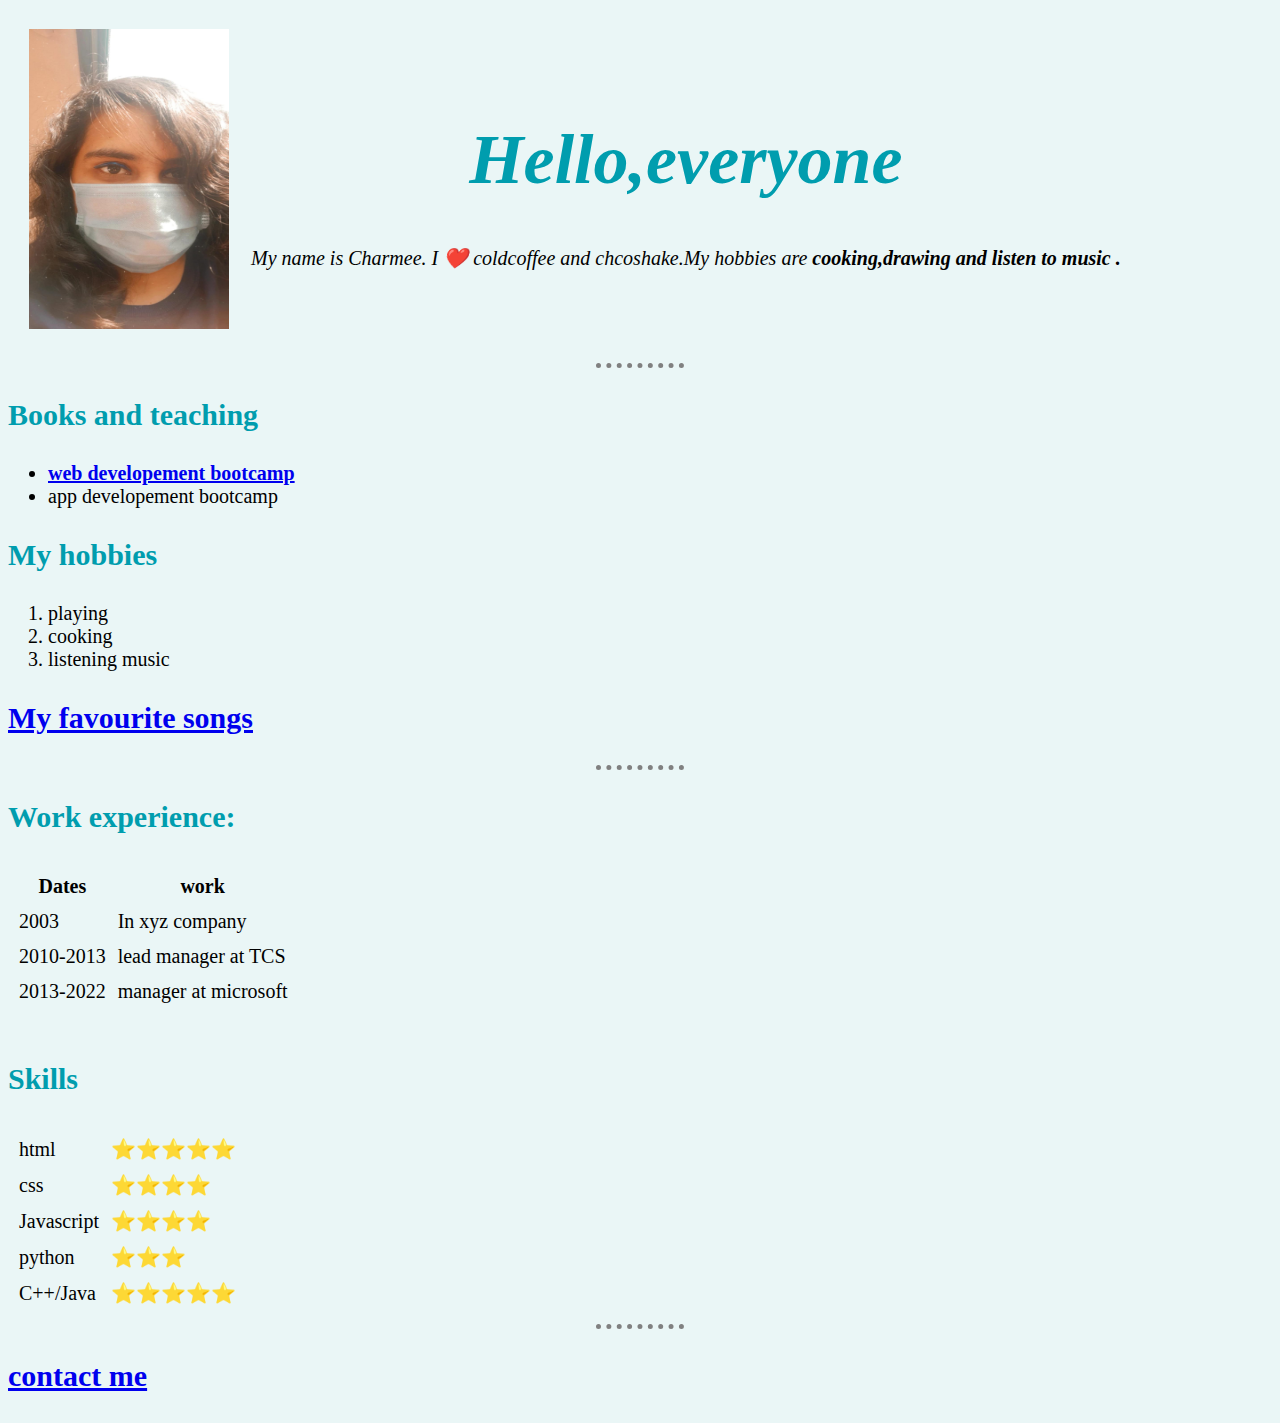
<file: index.html>
<!DOCTYPE html>
<html lang="en" dir="ltr">
  <head>
    <meta charset="utf-8">
    <title>ABOUT ME</title>
    <link rel="stylesheet" href="css/style.css">
  </head>
  <body >
    <table cellspacing="20">
      <tr>
        <td>  <img src="myself.jpeg" alt="initial web developement" height="300"width="200"></td>
        <td><h1>Hello,everyone</h1>
        <p><em>My name is Charmee. I ❤️ coldcoffee and chcoshake.My hobbies are<strong> cooking,drawing and listen to music .</strong></em></p></td>
      </tr>
    </table>
   <hr>
    <h3>Books and teaching</h3>
    <ul>
      <li><strong><a href="https://www.w3schools.com/whatis/">web developement bootcamp</a></strong></li>
      <li>app developement bootcamp</li>
    </ul>
    <h3>My hobbies</h3>
    <ol>
      <li>playing</li>
      <li>cooking</li>
      <li>listening music</li>
    </ol>
    <h3><a href="songs.html">My favourite songs</a></h3>
    <hr>
    <h3>Work experience:</h3>
    <table cellspacing="10">
      <head>
        <thead>
          <th>Dates</th>
          <th>work</th>
        </thead>
      </head>
      <tr>
        <td>2003</td>
        <td>In xyz company</td>
      </tr>
      <tr>
        <td>2010-2013</td>
        <td>lead manager at TCS</td>
      </tr>
      <tr>
        <td>2013-2022</td>
        <td>manager at microsoft</td>
      </tr>
    </table>
    <br>
    <h3>Skills</h3>
    <table cellspacing="10">

      <tr>
        <td>html</td>
        <td>⭐⭐⭐⭐⭐</td>
      </tr>
        <td>css</td>
        <td>⭐⭐⭐⭐</td>
      <tr>
        <td>Javascript</td>
        <td>⭐⭐⭐⭐</td>
      </tr>
      <tr>
        <td>python</td>
        <td>⭐⭐⭐</td>
      </tr>
      <tr>
        <td>C++/Java</td>
        <td>⭐⭐⭐⭐⭐</td>
      </tr>
    </table>
    <hr>
    <h3><a href="contact.html">contact me</a></h3>
  </body>
</html>
</file>
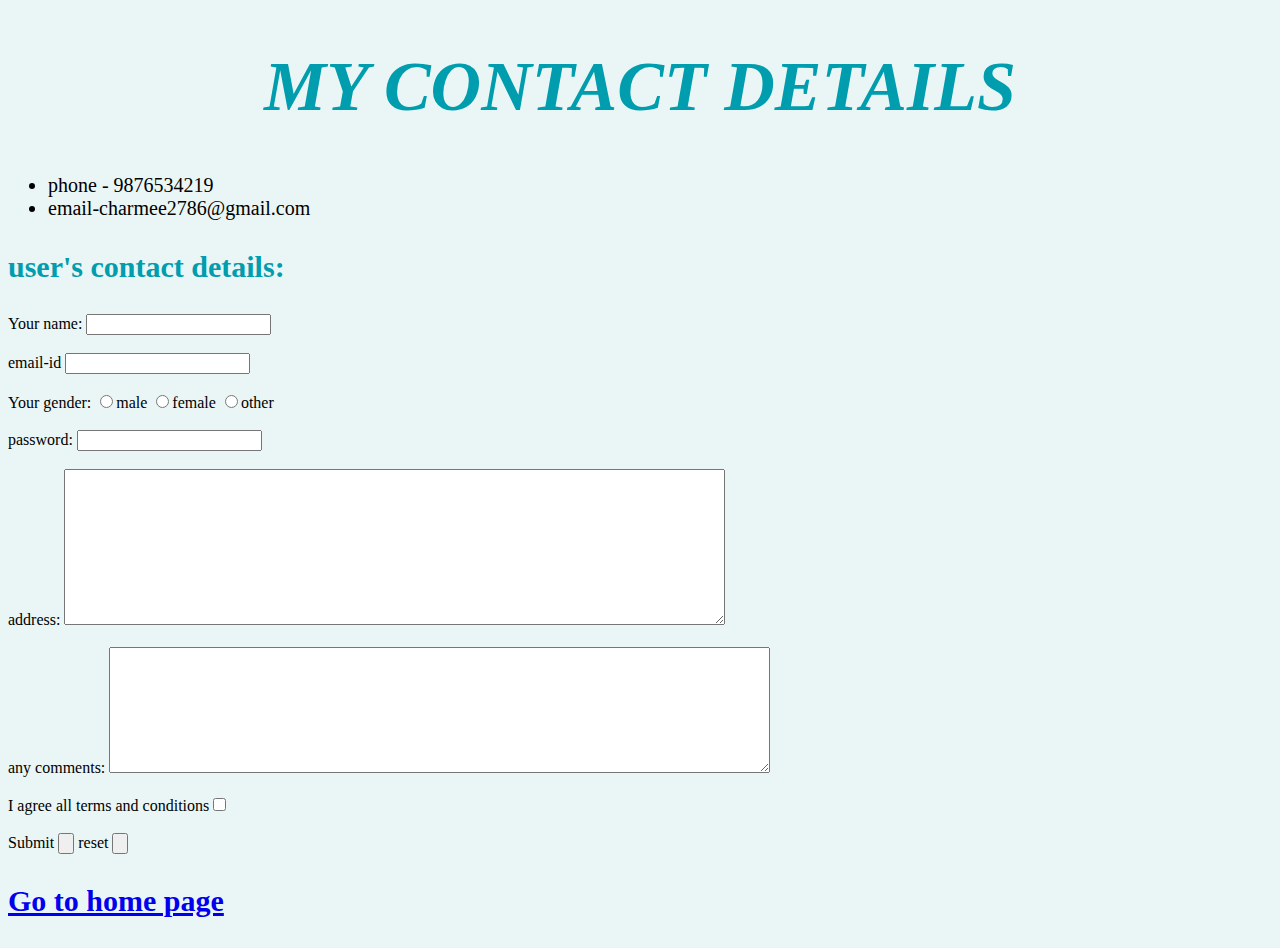
<file: contact.html>
<!DOCTYPE html>
<html lang="en" dir="ltr">
  <head>
    <meta charset="utf-8">
    <title></title>
    <link rel="stylesheet" href="css/style.css">
  </head>
  <body>
    <h1>MY CONTACT DETAILS</h1>
    <ul>
      <li>phone - 9876534219</li>
      <li>email-charmee2786@gmail.com</li>
    </ul>
    <h3>user's contact details:</h3>

    <form  action="mailto:charmeegandhi0@gmail.com" method="post" enctype="text/plain">
      <label>Your name:</label>
      <input type="text" name="yourname" value="">
      <br>
      <br>
      <label>email-id</label>
      <input type="text" name="youremail" value="">
      <br>
      <br>
      <label>Your gender:</label>
      <input type="radio" name="" value=""><label>male</label>
      <input type="radio" name="" value=""><label>female</label>
      <input type="radio" name="" value=""><label>other</label>
      <br>
      <br>
      <label>password:  </label>
      <input type="password" name="password" value="">
      <br>
      <br>
      <label>address:</label>
      <textarea name="address" rows="10" cols="80"></textarea>
      <br>
      <br>
      <label>any comments:  </label>
      <textarea name="your message" rows="8" cols="80"></textarea>
      <br><br>
      <label>I agree all terms and conditions</label><input type="checkbox" name="" value="">
      <br><br>
      <label>Submit</label>
      <input type="submit" name="" value="">
      <label>reset</label>
      <input type="reset" name="" value="">



    </form>
    <h3><a href="index.html">Go to home page</a></h3>
  </body>
</html>
</file>
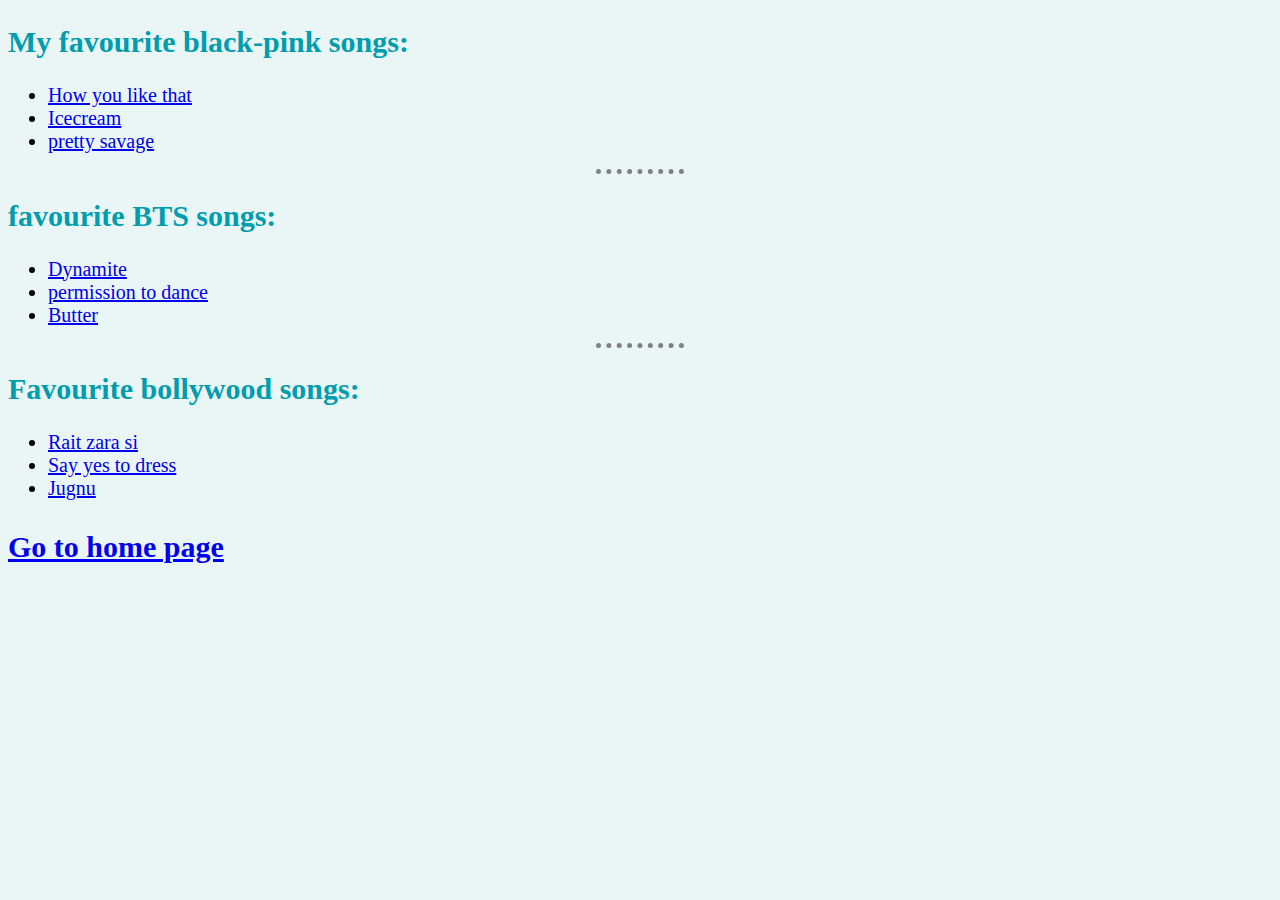
<file: songs.html>
<!DOCTYPE html>
<html lang="en" dir="ltr">
  <head>
    <meta charset="utf-8">
    <title></title>
    <link rel="stylesheet" href="css/style.css">
  </head>
  <body>
    <h2>My favourite black-pink songs:</h2>
    <ul>
      <li><a href="https://www.bing.com/videos/search?q=blackpink+songs&docid=608039688530430454&mid=F802819AA83460C66849F802819AA83460C66849&view=detail&FORM=VIRE">How you like that</a></li>
      <li><a href="https://www.bing.com/videos/search?q=blackpink+songs&&view=detail&mid=1A9C6E0E3711BEF4B1ED1A9C6E0E3711BEF4B1ED&&FORM=VRDGAR&ru=%2Fvideos%2Fsearch%3Fq%3Dblackpink%2Bsongs%26FORM%3DHDRSC4">Icecream</a></li>
      <li><a href="https://www.bing.com/videos/search?q=blackpink+songs&&view=detail&mid=E373C2EABAE7E3980933E373C2EABAE7E3980933&&FORM=VRDGAR&ru=%2Fvideos%2Fsearch%3Fq%3Dblackpink%2Bsongs%26FORM%3DHDRSC4">pretty savage</a></li>
    </ul>
    <hr>
    <h2>favourite BTS songs:</h2>
    <ul>
      <li><a href="https://www.bing.com/videos/search?q=bts+songs&&view=detail&mid=C7085A19096862E19752C7085A19096862E19752&&FORM=VRDGAR&ru=%2Fvideos%2Fsearch%3Fq%3Dbts%2Bsongs%26FORM%3DHDRSC4">Dynamite</a></li>
      <li><a href="https://www.bing.com/videos/search?q=bts+songs&&view=detail&mid=E33557A9FAEDB814A1F4E33557A9FAEDB814A1F4&&FORM=VRDGAR&ru=%2Fvideos%2Fsearch%3Fq%3Dbts%2Bsongs%26FORM%3DHDRSC4">permission to dance</a></li>
      <li><a href="https://www.bing.com/videos/search?q=bts+songs&&view=detail&mid=654B7CBB4604DF5DF04C654B7CBB4604DF5DF04C&&FORM=VRDGAR&ru=%2Fvideos%2Fsearch%3Fq%3Dbts%2Bsongs%26FORM%3DHDRSC4">Butter</a></li>
    </ul>
    <hr>
    <h2>Favourite bollywood songs:</h2>
    <ul>
      <li><a href="https://www.bing.com/videos/search?q=rait+zara+si+lyrics&&view=detail&mid=B85F7EE8B4EA02A9F06FB85F7EE8B4EA02A9F06F&&FORM=VRDGAR&ru=%2Fvideos%2Fsearch%3Fq%3Drait%2Bzara%2Bsi%2Blyrics%26FORM%3DHDRSC4">Rait zara si</a></li>
      <li><a href="https://www.bing.com/videos/search?q=say+yes+to+the+dress+song+Badshah&&view=detail&mid=4F70A4BC268826857E6F4F70A4BC268826857E6F&&FORM=VRDGAR&ru=%2Fvideos%2Fsearch%3Fq%3Dsay%2520yes%2520to%2520the%2520dress%2520song%2520Badshah%26qs%3Dn%26form%3DQBVR%26sp%3D-1%26pq%3Dsay%2520yes%2520to%2520the%2520dress%2520song%2520badshah%26sc%3D0-33%26sk%3D%26cvid%3D00F69C43D73F4550BA1A995A13B1302F">Say yes to dress</a></li>
      <li><a href="https://www.bing.com/videos/search?q=badshah+song&&view=detail&mid=BF252A958E4E91EFCDC4BF252A958E4E91EFCDC4&&FORM=VRDGAR&ru=%2Fvideos%2Fsearch%3Fq%3Dbadshah%2Bsong%26FORM%3DHDRSC4">Jugnu</a></li>
    </ul>
    <h3><a href="index.html">Go to home page</a></h3>
  </body>
</html>
</file>
<file: css/style.css>
body{
  background-color:#EAF6F6;
}
h1{
  color: #009DAE;
  text-align: center;
  text-indent: inherit;
  font-size: 70px;
  font-style: italic;
  }
h2{
  color:#009DAE;
  font-size: 30px;
}
h3{
  color:#009DAE;
  font-size: 30px;
}

hr{
  border-style:none;
  border-top-style: dotted;
  border-color: grey;
  border-width: 5px;
  width: 7%;
}
p{
  font-size: 20px;
}
li{
  font-size: 20px;
}
th{
  font-size: 20px;
}
td{
  font-size: 20px;
}
</file>
